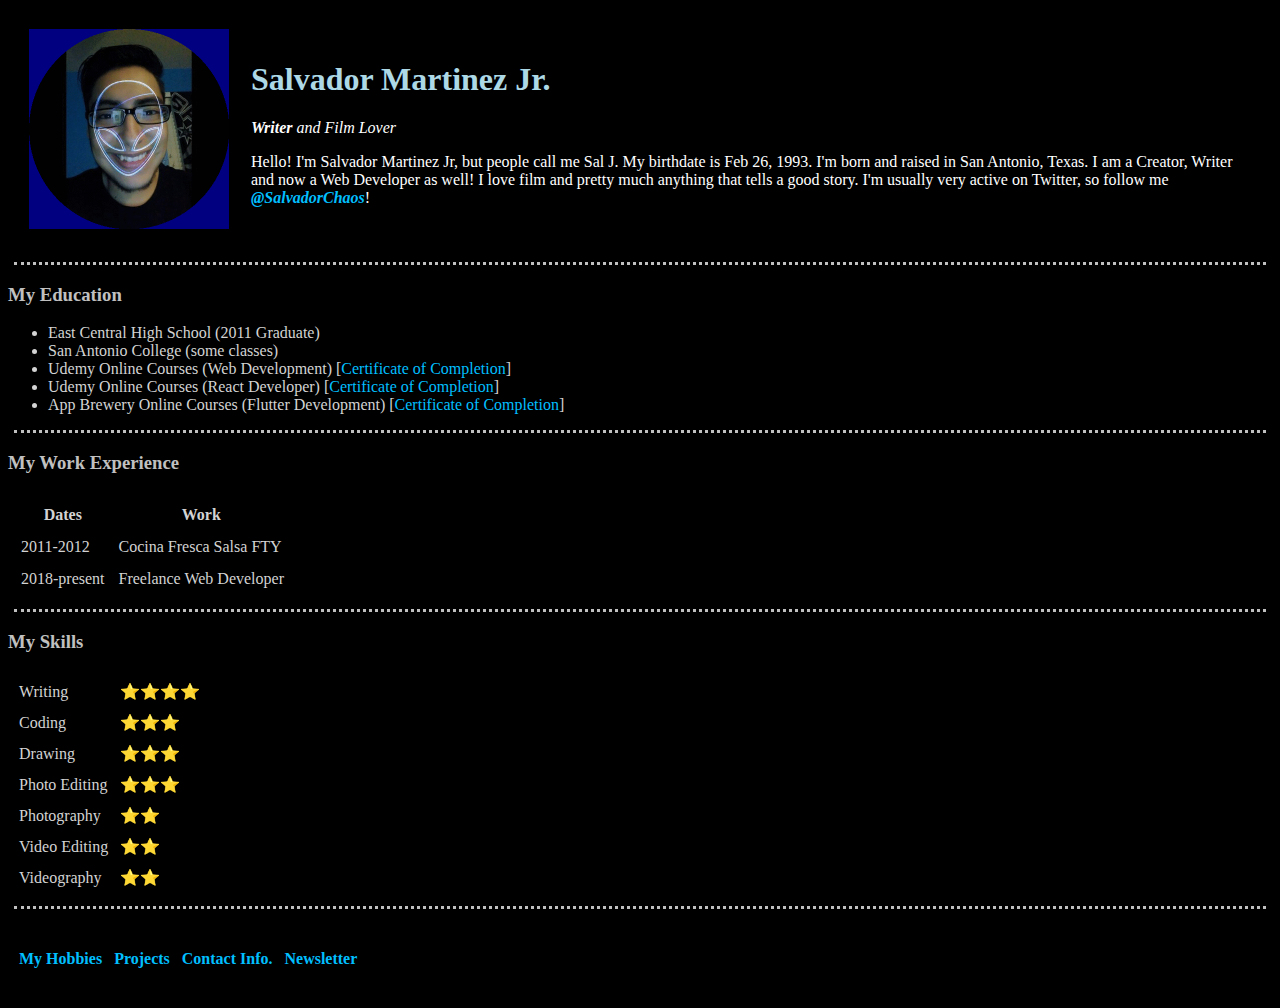
<file: index.html>
<!DOCTYPE html>
<html lang="en" dir="ltr">

<head>
  <meta charset="utf-8">
  <meta name="viewport" content="width=device-width, initial-scale=1.0">
  <title>Sal J's Website</title>
  <link rel="stylesheet" href="CSS/styles.css">
</head>

<body>
  <table cellspacing="20">
    <tr>
      <td>
        <img intrinsicsize="400 x 400" width="200" height="200" src="Images/Salvador Martinez Jr profile pic.gif" alt="SalvadorChaos profile pic" />
      </td>
      <td>
        <h1>Salvador Martinez Jr.</h1>
        <p><em><strong>Writer</strong> and Film Lover</em>
        </p>
        <p>
          Hello! I'm Salvador Martinez Jr, but people call me Sal J.
          My birthdate is Feb 26, 1993. I'm born and raised in San Antonio, Texas.
          I am a Creator, Writer and now a Web Developer as well!
          I love film and pretty much anything that tells a good story.
          I'm usually very active on Twitter, so follow me <a href="http:twitter.com/SalvadorChaos"><em><strong>@SalvadorChaos</strong></em></a>!
        </p>
      </td>
    </tr>
  </table>
  <hr />
  <h3>My Education</h3>
  <ul>
    <li>
      East Central High School (2011 Graduate)
    </li>
    <li>
      San Antonio College (some classes)
    </li>
    <li>
      Udemy Online Courses (Web Development) [<a href="https://www.udemy.com/certificate/UC-EGKPLW0P/">Certificate of Completion</a>]
    </li>
    <li>
      Udemy Online Courses (React Developer) [<a href="https://www.udemy.com/certificate/UC-9S2ADPY1/">Certificate of Completion</a>]
    </li>
    <li>
      App Brewery Online Courses (Flutter Development) [<a href="https://drive.google.com/file/d/1jcqQoQwDAXAIGSF5hoT4oAUiKtBn7xqr/view?usp=sharing">Certificate of Completion</a>]
    </li>
  </ul>
  <hr />
  <h3>My Work Experience</h3>
  <table cellspacing="12">
    <thead>
      <tr>
        <th>Dates</th>
        <th>Work</th>
      </tr>
    </thead>
    <tbody>
      <tr>
        <td>2011-2012</td>
        <td>Cocina Fresca Salsa FTY</td>
      </tr>
      <tr>
        <td>2018-present</td>
        <td>Freelance Web Developer</td>
      </tr>
    </tbody>
  </table>
  <hr />
  <h3>My Skills</h3>
  <table cellspacing="10">
    <tr>
      <td>Writing</td>
      <td>⭐⭐⭐⭐</td>
    </tr>
    <tr>
      <td>Coding</td>
      <td>⭐⭐⭐</td>
    </tr>
    <tr>
      <td>Drawing</td>
      <td>⭐⭐⭐</td>
    </tr>
    <tr>
      <td>Photo Editing</td>
      <td>⭐⭐⭐</td>
    </tr>
    <tr>
      <td>Photography</td>
      <td>⭐⭐</td>
    </tr>
    <tr>
      <td>Video Editing</td>
      <td>⭐⭐</td>
    </tr>
    <tr>
      <td>Videography</td>
      <td>⭐⭐</td>
    </tr>
  </table>
  <hr />
  <table cellspacing="10">
  <tr>
    <td>
      <h4><a href="hobbies.html">My Hobbies</a></h4>
    </td>
    <td>
      <h4><a href="projects.html">Projects</a></h4>
    </td>
    <td>
      <h4><a href="contact.html">Contact Info.</a></h4>
    </td>
    <td>
      <h4><a href="https://salvadorchaos-newsletter.herokuapp.com/">Newsletter</a></h4>
    </td>
  </tr>
  </table>
</body>

</html>
</file>
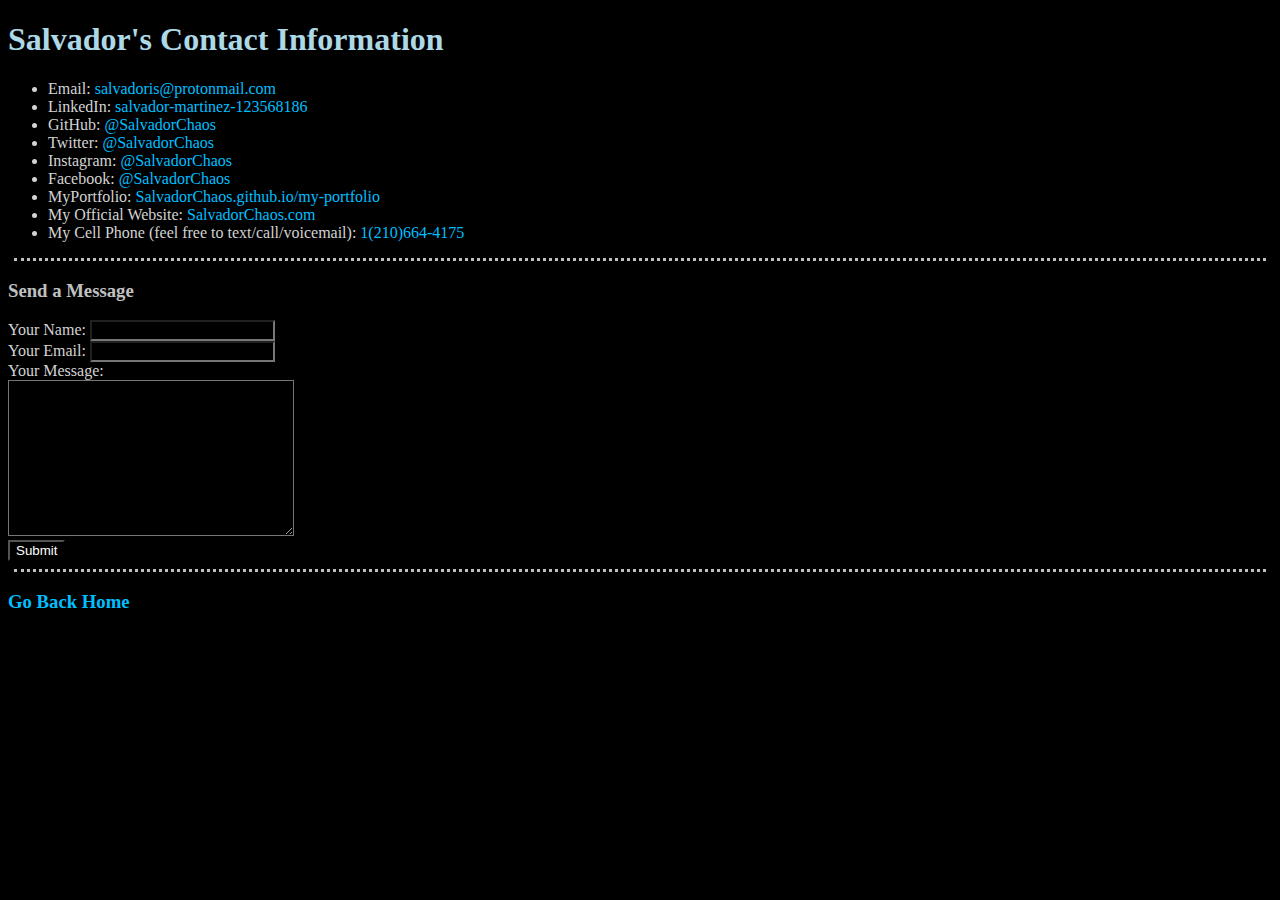
<file: contact.html>
<!DOCTYPE html>
<html lang="en" dir="ltr">

<head>
  <meta charset="utf-8">
  <meta name="viewport" content="width=device-width, initial-scale=1.0">
  <title>Salvador's Contact Info.</title>
  <link rel="stylesheet" href="CSS/styles.css">
</head>

<body>
  <h1>Salvador's Contact Information</h1>
  <ul>
    <li>
      Email: <a href="mailto:salvadoris@protonmail.com">salvadoris@protonmail.com</a>
    </li>
    <li>
      LinkedIn: <a href="https://www.linkedin.com/in/salvador-martinez-123568186">salvador-martinez-123568186</a>
    </li>
    <li>
      GitHub: <a href="https://www.github.com/SalvadorChaos">@SalvadorChaos</a>
    </li>
    <li>
      Twitter: <a href="https://www.twitter.com/SalvadorChaos">@SalvadorChaos</a>
    </li>
    <li>
      Instagram: <a href="https://www.instagram.com/SalvadorChaos">@SalvadorChaos</a>
    </li>
    <li>
      Facebook: <a href="https://www.facebook.com/SalvadorChaos">@SalvadorChaos</a>
    </li>
    <li>
      MyPortfolio: <a href="https://salvadorchaos.github.io/my-portfolio/">SalvadorChaos.github.io/my-portfolio</a>
    </li>
    <li>
      My Official Website: <a href="https://salvadorchaos.com">SalvadorChaos.com</a>
    </li>
    <li>
      My Cell Phone (feel free to text/call/voicemail): <a href="tel:12106644175">1(210)664-4175</a>
    </li>
  </ul>
  <hr />
  <h3>Send a Message</h3>
  <form action="mailto:salvadoris@protonmail.com" method="post" enctype="text/plain">
    <label>Your Name:</label>
    <input type="text" name="Name"/>
    <br />
    <label>Your Email:</label>
    <input type="email" name="Email"/>
    <br />
    <label>Your Message:</label>
    <br />
    <textarea name="Message" rows="10" cols="33"></textarea>
    <br />
    <input type="submit"/>
  </form>
  <hr />
  <h3><a href="index.html">Go Back Home</a></h3>
</body>

</html>
</file>
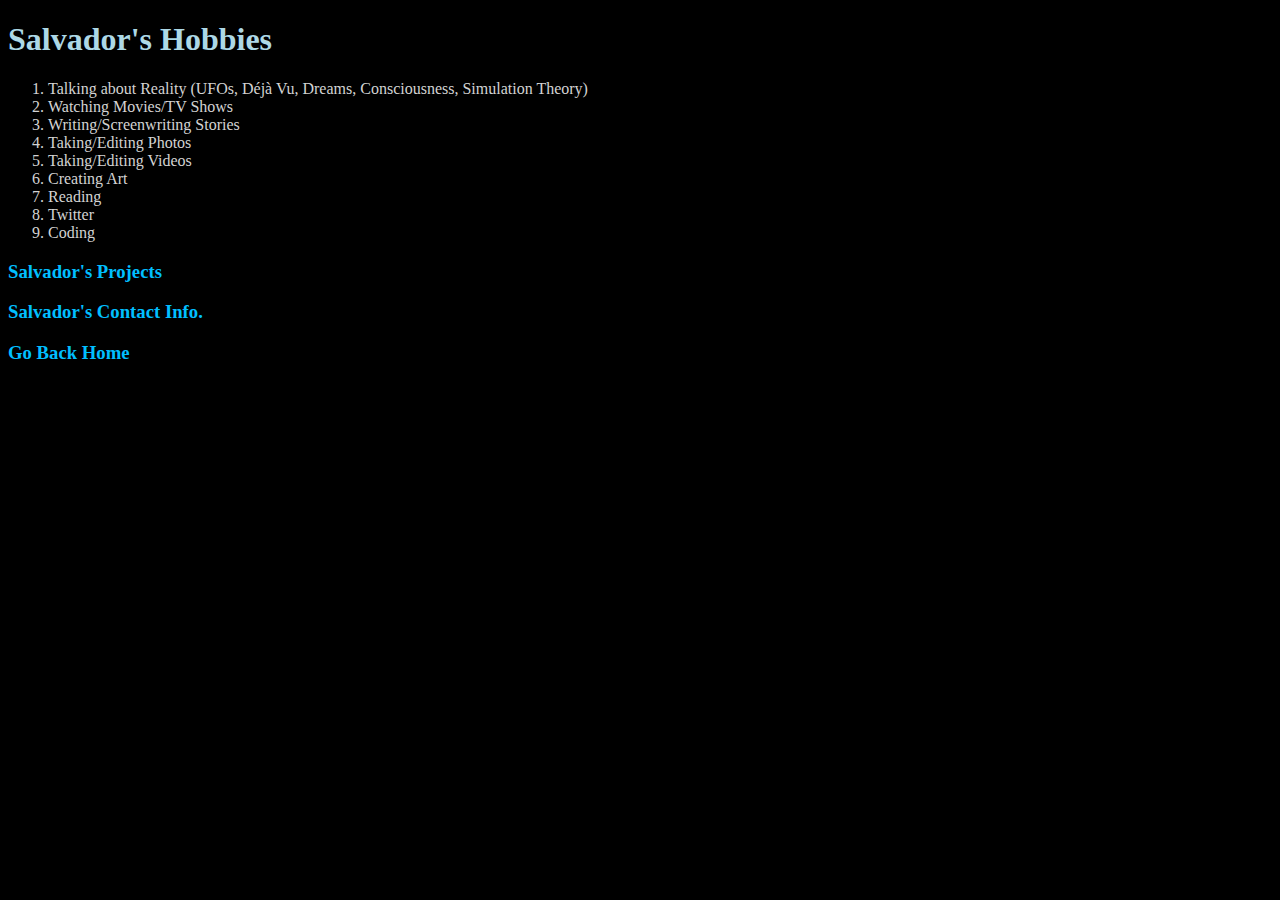
<file: hobbies.html>
<!DOCTYPE html>
<html lang="en" dir="ltr">

<head>
  <meta charset="utf-8">
  <meta name="viewport" content="width=device-width, initial-scale=1.0">
  <title>Salvador's Hobbies</title>
  <link rel="stylesheet" href="CSS/styles.css">
</head>

<body>
  <h1>Salvador's Hobbies</h1>
  <ol>
    <li>
      Talking about Reality (UFOs, Déjà Vu, Dreams, Consciousness, Simulation Theory)
    </li>
    <li>
      Watching Movies/TV Shows
    </li>
    <li>
      Writing/Screenwriting Stories
    </li>
    <li>
      Taking/Editing Photos
    </li>
    <li>
      Taking/Editing Videos
    </li>
    <li>
      Creating Art
    </li>
    <li>
      Reading
    </li>
    <li>
      Twitter
    </li>
    <li>
      Coding
    </li>
  </ol>
  <h3><a href="projects.html">Salvador's Projects</a></h3>
  <h3><a href="contact.html">Salvador's Contact Info.</a></h3>
  <h3><a href="index.html">Go Back Home</a></h3>
</body>

</html>
</file>
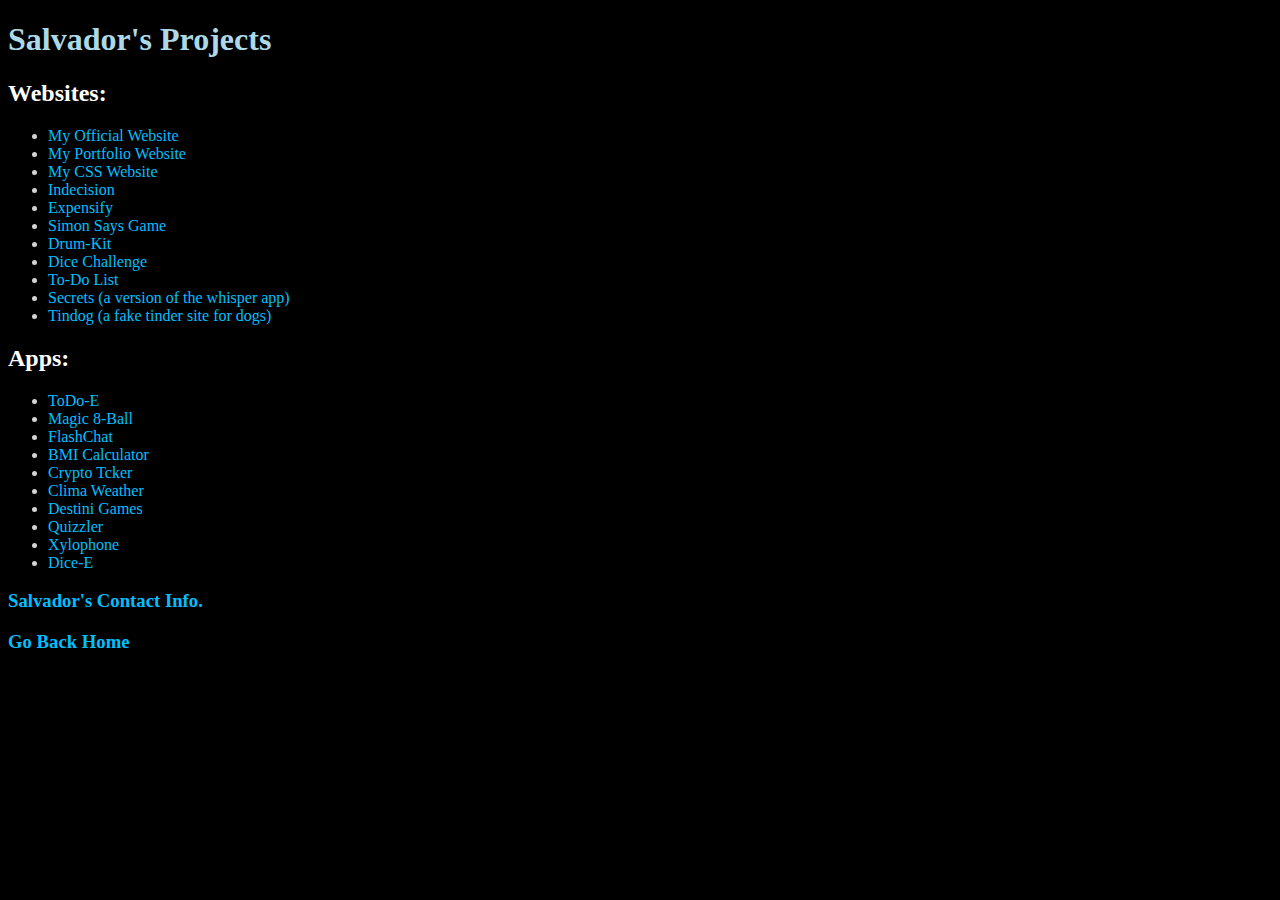
<file: projects.html>
<!DOCTYPE html>
<html lang="en" dir="ltr">

<head>
  <meta charset="utf-8">
  <meta name="viewport" content="width=device-width, initial-scale=1.0">
  <title>Salvador's Projects</title>
  <link rel="stylesheet" href="CSS/styles.css">
</head>

<body>
  <h1>Salvador's Projects</h1>
  <h2>Websites:</h2>
  <ul>
    <li>
      <a href="https://salvadorchaos.com">My Official Website</a>
    </li>
    <li>
      <a href="https://salvadorchaos.github.io/my-portfolio/">My Portfolio Website</a>
    </li>
    <li>
      <a href="https://salvadorchaos.github.io/css-site/">My CSS Website</a>
    </li>
    <li>
      <a href="https://salvadorchaos-indecision.herokuapp.com/">Indecision</a>
    </li>
    <li>
      <a href="https://salvadorchaos-expensify.herokuapp.com/">Expensify</a>
    </li>
    <li>
      <a href="https://salvadorchaos.github.io/Simon-Says/">Simon Says Game</a>
    </li>
    <li>
      <a href="https://salvadorchaos.github.io/Drum-Kit/">Drum-Kit</a>
    </li>
    <li>
      <a href="https://salvadorchaos.github.io/Dice-Challenge/">Dice Challenge</a>
    </li>
    <li>
      <a href="https://salvadorchaos-todolist.herokuapp.com/">To-Do List</a>
    </li>
    <li>
      <a href="https://salvadorchaos-secrets.herokuapp.com/">Secrets (a version of the whisper app)</a>
    </li>
    <li>
      <a href="https://salvadorchaos.github.io/Tindog/">Tindog (a fake tinder site for dogs)</a>
    </li>
  </ul>
  <h2>Apps:</h2>
  <ul>
    <li>
      <a href="https://play.google.com/store/apps/details?id=com.salvadorchaos.todoey">ToDo-E</a>
    </li>
    <li>
      <a href="https://play.google.com/store/apps/details?id=com.salvadorchaos.magic_8_ball">Magic 8-Ball</a>
    </li>
    <li>
      <a href="https://play.google.com/store/apps/details?id=com.salvadorchaos.flash_chat">FlashChat</a>
    </li>
    <li>
      <a href="https://play.google.com/store/apps/details?id=com.salvadorchaos.bmi_calculator">BMI Calculator</a>
    </li>
    <li>
      <a href="https://play.google.com/store/apps/details?id=com.salvadorchaos.crypto_ticker">Crypto Tcker</a>
    </li>
    <li>
      <a href="https://play.google.com/store/apps/details?id=com.salvadorchaos.clima">Clima Weather</a>
    </li>
    <li>
      <a href="https://play.google.com/store/apps/details?id=com.salvadorchaos.destini_games">Destini Games</a>
    </li>
    <li>
      <a href="https://play.google.com/store/apps/details?id=com.salvadorchaos.quizzler">Quizzler</a>
    </li>
    <li>
      <a href="https://play.google.com/store/apps/details?id=com.salvadorchaos.xylophone_app">Xylophone</a>
    </li>
    <li>
      <a href="https://play.google.com/store/apps/details?id=com.salvadorchaos.dice_e">Dice-E</a>
    </li>
  </ul>
  <h3><a href="contact.html">Salvador's Contact Info.</a></h3>
  <h3><a href="index.html">Go Back Home</a></h3>
</body>

</html>
</file>
<file: CSS/styles.css>
body {
  background-color: black;
}
hr {
  background-color: none;
  border-style: dotted none none none;
  border-color: silver;
  border-width: 3px;
  height: 0px;
  width: 99%;
}
h1 {
  color: lightblue;
}
h1:hover {
  color: pink
}
h2 {
  color: white;
}
h3 {
color: silver;
}
h4 {
  color: white;
}
h5 {
  color: white;
}
h6 {
  color: white;
}
p {
  color: white;
}
li {
  color: lightgray;
}
th {
  color: lightgray;
}
td {
  color: lightgray;
}
label {
  color: lightgray;
}
a {
  color: deepskyblue;
  text-decoration: none;
}
a:hover {
  color: red;
}
img {
  background-color: navy;
}
img:hover {
  background-color: maroon;
}
input {
  background: black;
  color: white;
}
textarea {
  background: black;
  color: white;
}
</file>
